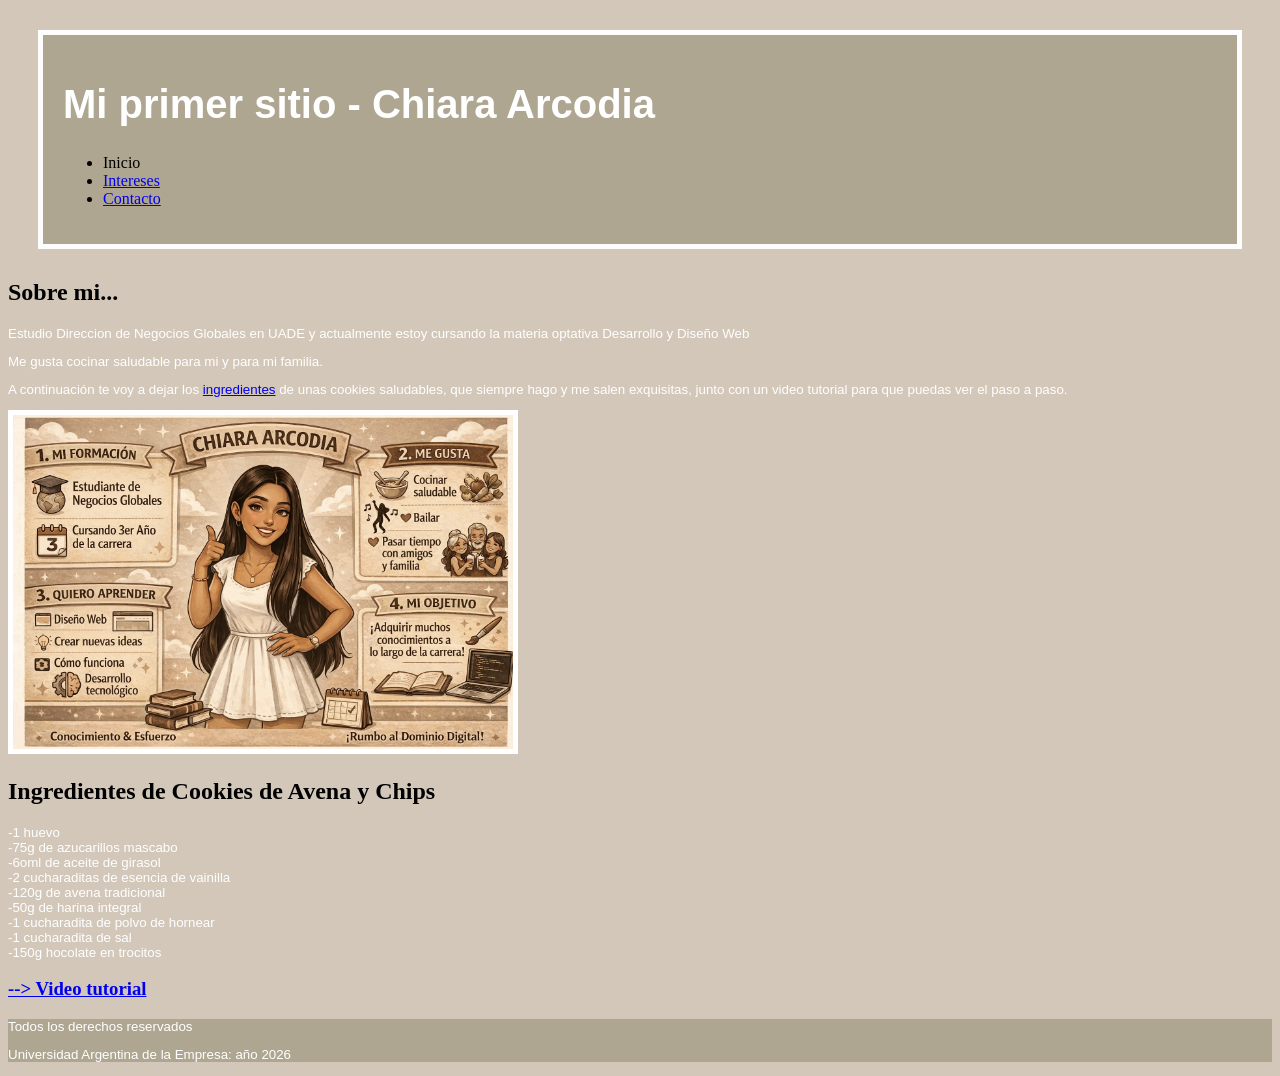
<file: index.html>
<!DOCTYPE html>
<html lang="es">
<head>
    <meta charset="UTF-8">
    <meta name="viewport" content="width=device-width, initial-scale=1.0">
    <title> Mi sitio personal</title>
    <link rel="stylesheet" href="Estilos/css1.css">
</head>
<body>
    <header>
         <h1>Mi primer sitio - Chiara Arcodia</h1>
          <nav>
                <ul>  
                    <li>
                        Inicio
                    </li>
                    <li>
                        <a href="intereses.html">Intereses</a>
                    </li>
                    <li>
                        <a href="contacto.html">Contacto</a>
                 </li>
            </ul>  
        </nav>
    </header>
    <main>
        <h2>Sobre mi...</h2>
        <p>Estudio Direccion de Negocios Globales en UADE y actualmente estoy cursando la materia optativa Desarrollo y Diseño Web </p>
        <p>Me gusta cocinar saludable para mi y para mi familia. </p>
         <p>A continuación te voy a dejar los <a href="#ingredientes">ingredientes</a> de unas cookies saludables, que siempre hago y me salen exquisitas, junto con un video tutorial para que puedas ver el paso a paso.  </p>
        <img src="Imagenes/foto.png" alt="Mi infografia">
    </main>
    <main>
        <h2 id="ingredientes">Ingredientes de Cookies de Avena y Chips</h2>
        <p>-1 huevo <br> -75g de azucarillos mascabo <br> -6oml de aceite de girasol <br> -2 cucharaditas de esencia de vainilla <br> -120g de avena tradicional <br>-50g de harina integral <br>-1 cucharadita de polvo de hornear <br>-1 cucharadita de sal <br>-150g hocolate en trocitos 
            <h3><a href="https://www.youtube.com/watch?v=ehj8RHW7T8o" target="_blank">--> Video tutorial</a></h3>
    </main>
   <footer>
    <p> Todos los derechos reservados</p>
    <p>Universidad Argentina de la Empresa: año 2026</p>
  </footer>
</body>
</html>
</file>
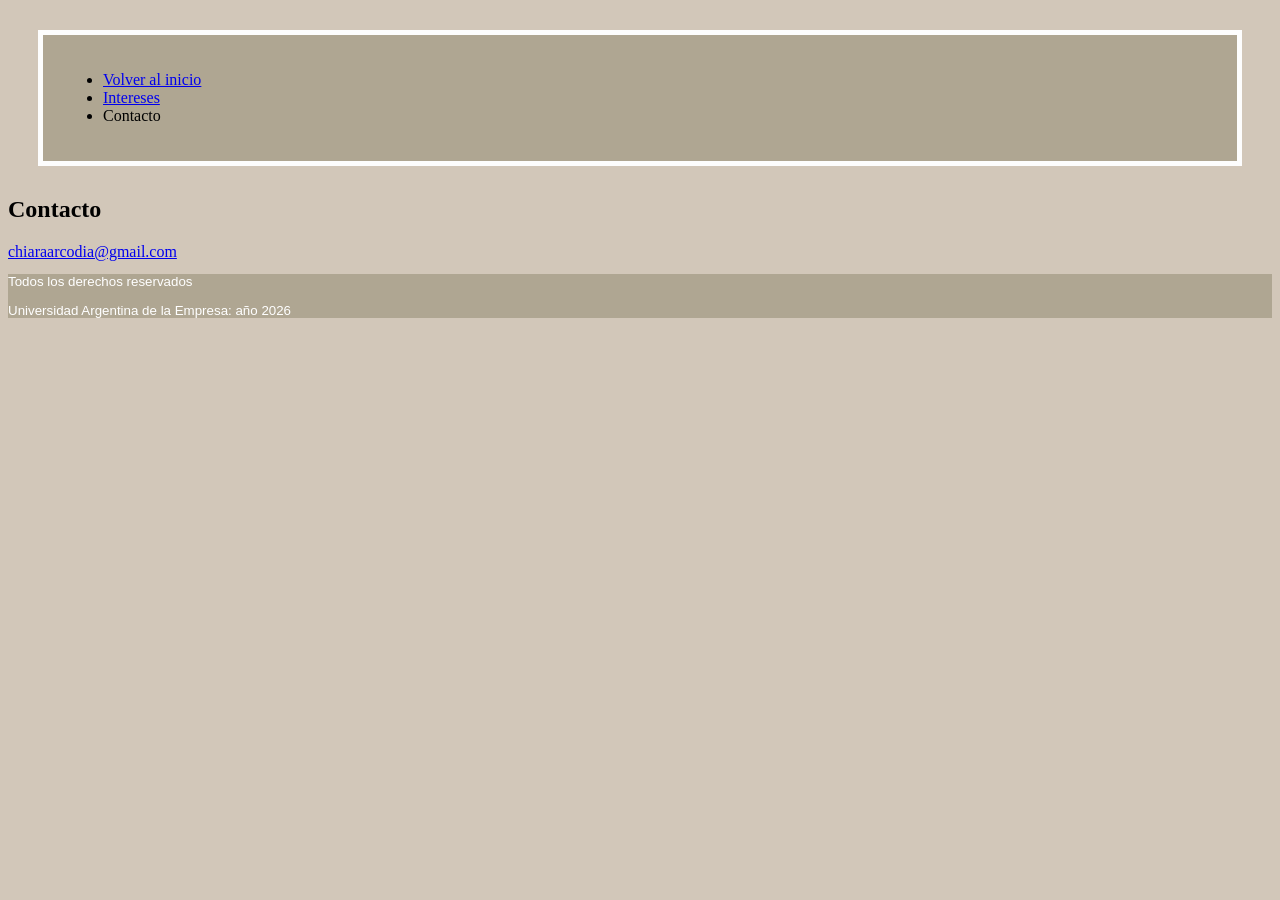
<file: contacto.html>
<!DOCTYPE html>
<html lang="es">
<head>
    <meta charset="UTF-8">
    <meta name="viewport" content="width=device-width, initial-scale=1.0">
    <title> Mi sitio personal</title>
    <link rel="stylesheet" href="Estilos/css1.css">
</head>
<body>
    <header>
        <nav>
            <ul>  
                <li>
                    <a href="index.html">Volver al inicio</a>
                </li>
                <li>
                    <a href="intereses.html">Intereses</a>
               </li>
               <li>
                 Contacto
               </li>
           </ul>  
      </nav>
</header>
<main>
    <H2>
    Contacto
    </H2>
    <a href="mailto:chiaraarcodia@gmail.com">chiaraarcodia@gmail.com</a>
</main>
<footer>
    <p> Todos los derechos reservados</p>
    <p>Universidad Argentina de la Empresa: año 2026</p>
  </footer>
</body>
</html>
</file>
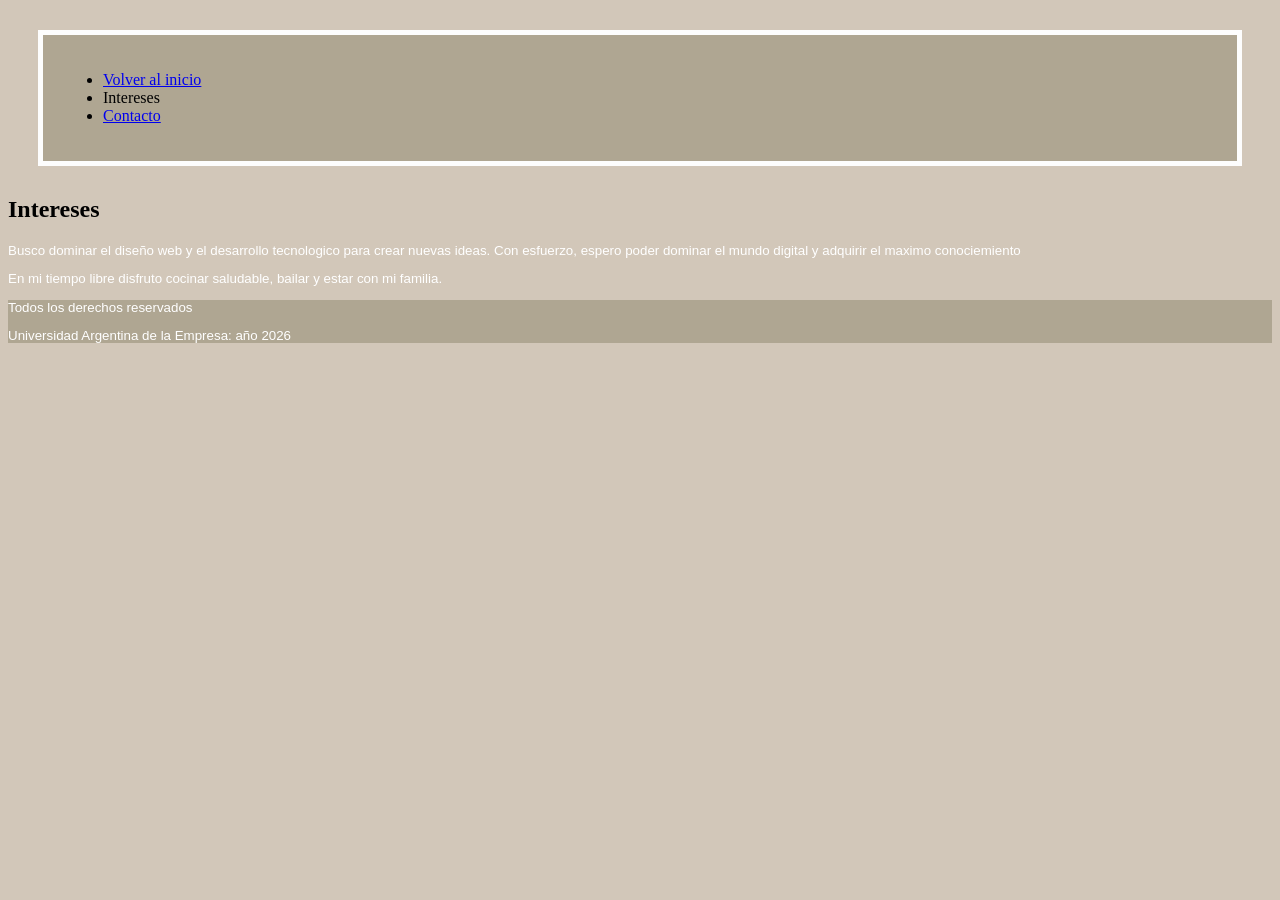
<file: intereses.html>
<!DOCTYPE html>
<html lang="es">
<head>
    <meta charset="UTF-8">
    <meta name="viewport" content="width=device-width, initial-scale=1.0">
    <title> Mi sitio personal</title>
    <link rel="stylesheet" href="Estilos/css1.css">
</head>
</head>
<body>
    <header>
         <nav>
            <ul>  
                <li>
                    <a href="index.html">Volver al inicio</a>
                </li>
                <li>
                    Intereses
                </li>
                <li>
                    <a href="contacto.html">Contacto</a>
                </li>
            </ul>  
       </nav>
  </header>
  <h2>
    Intereses
  </h2>
  <main>
      <p>Busco dominar el diseño web y el desarrollo tecnologico para crear nuevas ideas. Con esfuerzo, espero poder dominar el mundo digital y adquirir el maximo conociemiento</p>
      <p>En mi tiempo libre disfruto cocinar saludable, bailar y estar con mi familia.</p>
</main>
<footer>
        <p> Todos los derechos reservados</p>
        <p>Universidad Argentina de la Empresa: año 2026</p>
 </footer>

</body>
</html>
</file>
<file: Estilos/css1.css>
h1{
    color:rgb(255, 255, 255);
    font-size: 40px;
    font-family: 'Trebuchet MS', 'Lucida Sans Unicode', 'Lucida Grande', 'Lucida Sans', Arial, sans-serif;
}
p{
     color: rgb(255, 255, 255);
     font-family: Verdana, Geneva, Tahoma, sans-serif;
     font-size: smaller;

}
body{
    background-color: rgb(210, 199, 185);
}
header{
    background-color: rgb(175, 166, 146);
    margin: 30px;
    padding: 20px;
    border: 5px solid rgb(253, 253, 253);
}
footer{
    background-color: rgb(175, 166, 146);  
}
footer{
    color: black;
}
img{
    margin: auto;
    border: 5px solid rgb(255, 255, 255);
    width: 500px;
    height: auto

}
</file>
